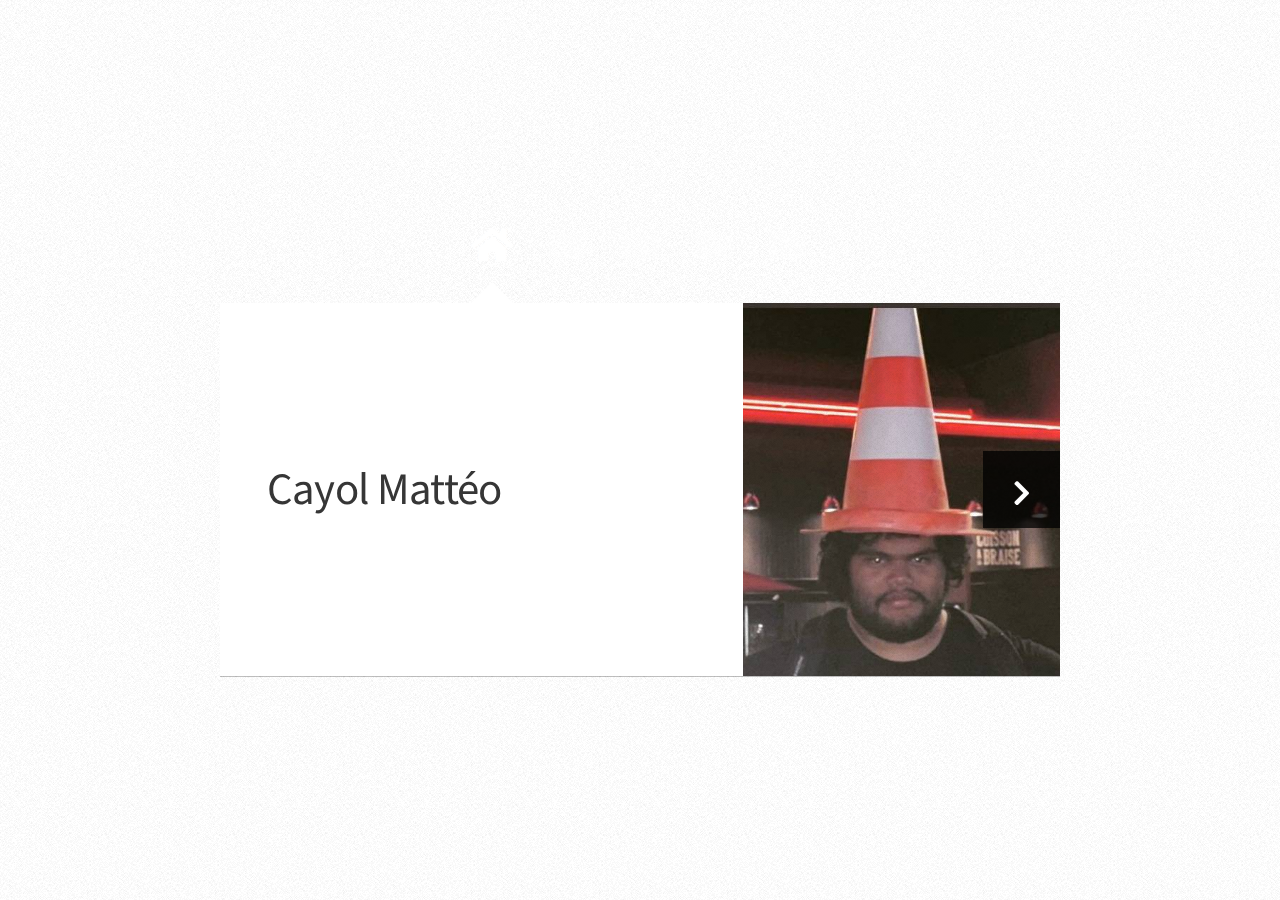
<file: index.html>
<!DOCTYPE HTML>
<!--
	Astral by HTML5 UP
	html5up.net | @ajlkn
	Free for personal and commercial use under the CCA 3.0 license (html5up.net/license)
-->
<html>
	<head>
		<title>Cailloux server</title>
		<meta charset="utf-8" />
		<meta name="viewport" content="width=device-width, initial-scale=1, user-scalable=no" />
		<link rel="stylesheet" href="assets/css/main.css" />
		<noscript><link rel="stylesheet" href="assets/css/noscript.css" /></noscript>
	</head>
	<body class="is-preload">

		<!-- Wrapper-->
			<div id="wrapper">

				<!-- Nav -->
					<nav id="nav">
						<a href="#home" class="icon solid fa-home"><span>Home</span></a>
						<a href="#STI2D" class="icon solid fa-folder"><span>STI2D</span></a>
						<a href="#BTS" class="icon solid fa-folder"><span>BTS</span></a>
						<a href="#prepa" class="icon solid fa-folder"><span>prepa</span></a>
						<a href="#autre" class="icon solid fa-folder"><span>Autre</span></a>
					</nav>

				<!-- Main -->
					<div id="main">

						<!-- Me -->
							<article id="home" class="panel intro">
								<header>
									<h1>Cayol Mattéo</h1>
								</header>
								<a href="#STI2D" class="jumplink pic">
									<span class="arrow icon solid fa-chevron-right"><span>See my work</span></span>
									<img src="images/me.jpg" alt="" />
								</a>
							</article>

						<!-- Work -->
							<article id="STI2D" class="panel">
								<header>
									<h2>STI2D</h2>
								</header>
								<h3>
									<a href="C:\Users\matte\OneDrive\Documents\GitHub\Scolaire\STI2D\1bp_mcc.py" target="_blank">1bp_mcc</a> <br>
									<a href="C:\Users\matte\OneDrive\Documents\GitHub\Scolaire\STI2D\alarme_pir.py" target="_blank">alarme_pir</a><br>
									<a href="C:\Users\matte\OneDrive\Documents\GitHub\Scolaire\STI2D\alarme_pir2.py"target="_blank">alarme_pir2</a><br>
									<a href="C:\Users\matte\OneDrive\Documents\GitHub\Scolaire\STI2D\BP.py" target="_blank">BP</a><br>
									<a href="C:\Users\matte\OneDrive\Documents\GitHub\Scolaire\STI2D\BP2.py" target="_blank">BP2</a><br>
									<a href="C:\Users\matte\OneDrive\Documents\GitHub\Scolaire\STI2D\cligno.py" target="_blank">cligno</a><br>
									<a href="C:\Users\matte\OneDrive\Documents\GitHub\Scolaire\STI2D\cligno_bp.py" target="_blank">cligno_bp</a><br>
									<a href="C:\Users\matte\OneDrive\Documents\GitHub\Scolaire\STI2D\cligno_bp_lock.py" target="_blank">cligno_bp_lock</a><br>
									<a href="C:\Users\matte\OneDrive\Documents\GitHub\Scolaire\STI2D\cligno_fonctions.py" target="_blank">cligno_fonctions</a><br>
									<a href="C:\Users\matte\OneDrive\Documents\GitHub\Scolaire\STI2D\cligno_fonctions_bis.py" target="_blank">cligno_fonctions_bis</a><br>
									<a href="C:\Users\matte\OneDrive\Documents\GitHub\Scolaire\STI2D\cligno_fonctions_bis2.py" target="_blank">cligno_fonctions_bis2</a><br>
									<a href="C:\Users\matte\OneDrive\Documents\GitHub\Scolaire\STI2D\cligno_fonctions2.py" target="_blank">cligno_fonctions2</a><br>
									<a href="C:\Users\matte\OneDrive\Documents\GitHub\Scolaire\STI2D\cligno_label.py" target="_blank">cligno_label</a><br>
									<a href="C:\Users\matte\OneDrive\Documents\GitHub\Scolaire\STI2D\cligno_label2.py" target="_blank">cligno_label2</a><br>
									<a href="C:\Users\matte\OneDrive\Documents\GitHub\Scolaire\STI2D\cligno_Led_BP2.py" target="_blank">cligno_Led_BP2/a><br>
									<a href="C:\Users\matte\OneDrive\Documents\GitHub\Scolaire\STI2D\cligno2.py" target="_blank">cligno2</a><br>
									<a href="C:\Users\matte\OneDrive\Documents\GitHub\Scolaire\STI2D\custom2.py" target="_blank">custom2</a><br>
									<a href="C:\Users\matte\OneDrive\Documents\GitHub\Scolaire\STI2D\README.md" target="_blank">README</a><br>
									<a href="C:\Users\matte\OneDrive\Documents\GitHub\Scolaire\STI2D\wifi.html" target="_blank">wifi</a><br>

								</h3>
								<section>
									<div class="row">
									</div>
								</section>
							</article>

							<!-- BTS -->
							<article id="BTS" class="panel">
								<header>
									<h1>BTS</h1><br>
									<h2>Physique</h2>
								</header>
								<h3>
									<a>Notices-instruments-Documentations-constructeurs</a><br>
									<a style="margin-left: 60px;" href="C:\Users\matte\OneDrive\Documents\GitHub\Scolaire\BTS\Physique\Notices-instruments-Documentations-constructeurs\Generateur-de-fonctions-DG1012-DG1022.pdf">Generateur-de-fonctions-DG1012-DG1022</a><br>
									<a style="margin-left: 60px;" href="C:\Users\matte\OneDrive\Documents\GitHub\Scolaire\BTS\Physique\Notices-instruments-Documentations-constructeurs\keysight-infiniivision-2000-X-Manual.pdf">keysight-infiniivision-2000-X-Manual</a><br><br>

									<a>TP-01-Rappels-de-base-en-electricite</a><br>
									<a style="margin-left: 60px;" href="C:\Users\matte\OneDrive\Documents\GitHub\Scolaire\BTS\Physique\TP-01-Rappels-de-base-en-electricite\BTS-SN-TP-01-Rappels-de-base-en-electricite.pdf"</a>BTS-SN-TP-01-Rappels-de-base-en-electricite<br>
									<a style="margin-left: 60px;" href="C:\Users\matte\OneDrive\Documents\GitHub\Scolaire\BTS\Physique\TP-01-Rappels-de-base-en-electricite\Fiche-Methode_Multimetre.pdf"</a>Fiche-Methode_Multimetre<br>
									<a style="margin-left: 60px;" href="C:\Users\matte\OneDrive\Documents\GitHub\Scolaire\BTS\Physique\TP-01-Rappels-de-base-en-electricite\multimetre.swf"</a>multimetre<br><br>


									<a>TP-02-Potentiometre</a><br>
										<a style="margin-left: 60px;" href=</a>Circuit_Potentiometre<br>
										<a style="margin-left: 60px;" href=</a>Fiche-Methode_Potentiometre<br>
										<a style="margin-left: 60px;" href=</a>Fiche-Methode_Resistance<br><br>

									<a></a>TP-03-Caracteristiques-U-fI-de-dipoles<br>
										<a style="margin-left: 60px;" href="C:\Users\matte\OneDrive\Documents\GitHub\Scolaire\BTS\Physique\TP-03-Caracteristiques-U-fI-de-dipoles\BTS-SN-TP-03-Caracteristiques-UfI-de-dipoles.odt"</a>BTS-SN-TP-03-Caracteristiques-UfI-de-dipoles<br>
										<a style="margin-left: 60px;" href="C:\Users\matte\OneDrive\Documents\GitHub\Scolaire\BTS\Physique\TP-03-Caracteristiques-U-fI-de-dipoles\Fiche_tableur_LibreOffice.pdf"</a>Fiche_tableur_LibreOffice<br><br>	

									<a></a>TP-04-GBF-Oscilloscope<br>
										<a style="margin-left: 60px;" href="C:\Users\matte\OneDrive\Documents\GitHub\Scolaire\BTS\Physique\TP-04-GBF-Oscilloscope\BTS-SN-TP-04-GBF-Oscilloscope.odt"</a>BTS-SN-TP-04-GBF-Oscilloscope<br><br>

									<a></a>TP-05-Signaux-sinusoidaux<br>
										<a style="margin-left: 60px;" href="C:\Users\matte\OneDrive\Documents\GitHub\Scolaire\BTS\Physique\TP-05-Signaux-sinusoidaux\BTS-SN-TP-05-Signaux-Sinusoidaux.odt"</a>BTS-SN-TP-05-Signaux-Sinusoidaux<br>
										<a style="margin-left: 60px;" href="C:\Users\matte\OneDrive\Documents\GitHub\Scolaire\BTS\Physique\TP-05-Signaux-sinusoidaux\Fresnel.swf"</a>Fresnel<br>
										<a style="margin-left: 60px;" href="C:\Users\matte\OneDrive\Documents\GitHub\Scolaire\BTS\Physique\TP-05-Signaux-sinusoidaux\Onde-Periodique-Sinusoidale.swf"</a>Onde-Periodique-Sinusoidale<br>
										<a style="margin-left: 60px;" href="C:\Users\matte\OneDrive\Documents\GitHub\Scolaire\BTS\Physique\TP-05-Signaux-sinusoidaux\Outil-de-construction-vectorielle.swf"</a>Outil-de-construction-vectorielle<br>
										<a style="margin-left: 60px;" href="C:\Users\matte\OneDrive\Documents\GitHub\Scolaire\BTS\Physique\TP-05-Signaux-sinusoidaux\Test-Dephasage.swf"</a>Test-Dephasage<br><br>			

									<a></a>TP-06-Analyse-frequentielle<br>
										<a style="margin-left: 60px;" href="C:\Users\matte\OneDrive\Documents\GitHub\Scolaire\BTS\Physique\TP-06-Analyse-frequentielle\au_clair_de_la_lune.wav"</a>au_clair_de_la_lune<br>
										<a style="margin-left: 60px;" href="C:\Users\matte\OneDrive\Documents\GitHub\Scolaire\BTS\Physique\TP-06-Analyse-frequentielle\BTS-SN-TP-06-Analyse-frequentielle.odt"</a>BTS-SN-TP-06-Analyse-frequentielle<br>
										<a style="margin-left: 60px;" href="C:\Users\matte\OneDrive\Documents\GitHub\Scolaire\BTS\Physique\TP-06-Analyse-frequentielle\Fourier-Toy-Lucasvb.swf"</a>Fourier-Toy-Lucasvb<br>
										<a style="margin-left: 60px;" href="C:\Users\matte\OneDrive\Documents\GitHub\Scolaire\BTS\Physique\TP-06-Analyse-frequentielle\Somme-Fourier-GT.swf"</a>Somme-Fourier-GT<br>
										<a style="margin-left: 60px;" href="C:\Users\matte\OneDrive\Documents\GitHub\Scolaire\BTS\Physique\TP-06-Analyse-frequentielle\Somme-Fourier-Lebatut.swf"</a>Somme-Fourier-Lebatut<br><br>				

									<a></a>TP-07-Charge-condensateur-a-courant-constant<br>
										<a style="margin-left: 60px;" href=</a><br>

									<a></a>TP-08-Etude-dune-bobine<br>
										<a style="margin-left: 60px;" href="C:\Users\matte\OneDrive\Documents\GitHub\Scolaire\BTS\Physique\TP-07-Charge-condensateur-a-courant-constant\BTS-SN-TP-07-Charge-a-courant-constant-d-un-condensateur.odt"</a>BTS-SN-TP-07-Charge-a-courant-constant-d-un-condensateur<br>
										<a style="margin-left: 60px;" href="C:\Users\matte\OneDrive\Documents\GitHub\Scolaire\BTS\Physique\TP-07-Charge-condensateur-a-courant-constant\Fiche_tableur_LibreOffice.pdf"</a>Fiche_tableur_LibreOffice<br>
										<a style="margin-left: 60px;" href="C:\Users\matte\OneDrive\Documents\GitHub\Scolaire\BTS\Physique\TP-07-Charge-condensateur-a-courant-constant\Multimetre.swf"</a>Multimetre<br><br>
													

									<a></a>TP-09-Reponse-indicielle-de-circuit-du-1er-ordre<br>
										<a style="margin-left: 60px;" href="C:\Users\matte\OneDrive\Documents\GitHub\Scolaire\BTS\Physique\TP-09-Reponse-indicielle-de-circuit-du-1er-ordre\BTS-SN-TP-09-Reponse-indicielle-de-systemes-lineaires-du-1er-ordre.odt"</a>BTS-SN-TP-09-Reponse-indicielle-de-systemes-lineaires-du-1er-ordre<br>
										<a style="margin-left: 60px;" href="C:\Users\matte\OneDrive\Documents\GitHub\Scolaire\BTS\Physique\TP-09-Reponse-indicielle-de-circuit-du-1er-ordre\DS18B20_donnees_temperature.ods"</a>DS18B20_donnees_temperature<br><br>
									
									<a></a>TP-10-Reponse-indicielle-dun-circuit-du-2nd-ordre<br>
										<a style="margin-left: 60px;" href="C:\Users\matte\OneDrive\Documents\GitHub\Scolaire\BTS\Physique\TP-10-Reponse-indicielle-dun-circuit-du-2nd-ordre\1er-depassement-vs-amortissement.png"</a>1er-depassement-vs-amortissement<br>
										<a style="margin-left: 60px;" href="C:\Users\matte\OneDrive\Documents\GitHub\Scolaire\BTS\Physique\TP-10-Reponse-indicielle-dun-circuit-du-2nd-ordre\1er-ordre.ods"</a>1er-ordre<br>
										<a style="margin-left: 60px;" href="C:\Users\matte\OneDrive\Documents\GitHub\Scolaire\BTS\Physique\TP-10-Reponse-indicielle-dun-circuit-du-2nd-ordre\2eme-ordre.ods"</a>2eme-ordre<br>
										<a style="margin-left: 60px;" href="C:\Users\matte\OneDrive\Documents\GitHub\Scolaire\BTS\Physique\TP-10-Reponse-indicielle-dun-circuit-du-2nd-ordre\BTS-SN-TP-10-Systemes-lineaire-du-2nd-ordre.odt"</a>BTS-SN-TP-10-Systemes-lineaire-du-2nd-ordre<br>
										<a style="margin-left: 60px;" href="C:\Users\matte\OneDrive\Documents\GitHub\Scolaire\BTS\Physique\TP-10-Reponse-indicielle-dun-circuit-du-2nd-ordre\identification.pdsprj"</a>identification<br>
										<a style="margin-left: 60px;" href="C:\Users\matte\OneDrive\Documents\GitHub\Scolaire\BTS\Physique\TP-10-Reponse-indicielle-dun-circuit-du-2nd-ordre\identification2.pdsprj"</a>identification2<br>
										<a style="margin-left: 60px;" href="C:\Users\matte\OneDrive\Documents\GitHub\Scolaire\BTS\Physique\TP-10-Reponse-indicielle-dun-circuit-du-2nd-ordre\temps-reponse-reduit-vs-amortissement.png"</a>temps-reponse-reduit-vs-amortissement<br>						

									<a></a>TP-11-Etude-dun-filtre-passif<br>
										<a style="margin-left: 60px;" href="C:\Users\matte\OneDrive\Documents\GitHub\Scolaire\BTS\Physique\TP-11-Etude-dun-filtre-passif\BTS-SN-TP-11-Etude-dun-filtre-passif.odt"</a>BTS-SN-TP-11-Etude-dun-filtre-passif<br><br>

									<a></a>TP-12-TD-Filtre-passif<br>
										<a style="margin-left: 60px;" href="C:\Users\matte\OneDrive\Documents\GitHub\Scolaire\BTS\Physique\TP-12-TD-Filtre-passif\Exercices-Filtrage-Lineaire.odt"</a>Exercices-Filtrage-Lineaire<br><br>

									<a></a>TP-13-Amplification-en-tension<br>
										<a style="margin-left: 60px;" href="C:\Users\matte\OneDrive\Documents\GitHub\Scolaire\BTS\Physique\TP-13-Amplification-en-tension\BTS-SN-TP-13-Amplification-en-tension.odt"</a>BTS-SN-TP-13-Amplification-en-tension<br><br>

									<a></a>TP-14-Filtre-actif<br>
										<a style="margin-left: 60px;" href="C:\Users\matte\OneDrive\Documents\GitHub\Scolaire\BTS\Physique\TP-14-Filtre-actif\BTS-SN-TP-14-Filtre-amplificateur.odt"</a>BTS-SN-TP-14-Filtre-amplificateur<br>
										<a style="margin-left: 60px;" href="C:\Users\matte\OneDrive\Documents\GitHub\Scolaire\BTS\Physique\TP-14-Filtre-actif\Filtre_actif.eln"</a>Filtre_actif<br><br><br>
									
									<header>
										<h2><a>Electronique</a></h2>
									</header>	
									
									<a>projet irrigation<br></a>
										<a style="margin-left: 60px;" href="C:\Users\matte\OneDrive\Documents\GitHub\Scolaire\BTS\projet irrigation\doc"</a>doc<br>			
										<a style="margin-left: 60px;" href="C:\Users\matte\OneDrive\Documents\GitHub\Scolaire\BTS\projet irrigation\affichage_version.ino"</a>affichage_version<br>
										<a style="margin-left: 60px;" href="C:\Users\matte\OneDrive\Documents\GitHub\Scolaire\BTS\projet irrigation\capteur.ino"</a>capteur<br>
										<a style="margin-left: 60px;" href="C:\Users\matte\OneDrive\Documents\GitHub\Scolaire\BTS\projet irrigation\etat_sol.ino"</a>etat_sol<br>
										<a style="margin-left: 60px;" href="C:\Users\matte\OneDrive\Documents\GitHub\Scolaire\BTS\projet irrigation\pins.h"</a>pins<br>
										<a style="margin-left: 60px;" href="C:\Users\matte\OneDrive\Documents\GitHub\Scolaire\BTS\projet irrigation\pompe.ino"</a>pompe<br>
										<a style="margin-left: 60px;" href="C:\Users\matte\OneDrive\Documents\GitHub\Scolaire\BTS\projet irrigation\programme_a_completer.ino"</a>programme_a_completer<br><br>			
											
									<a>projet serveur web<br></a>
									<a style="margin-left: 60px;" href="C:\Users\matte\OneDrive\Documents\GitHub\Scolaire\BTS\projet serveur web\Composant"</a>Composant<br>
									<a style="margin-left: 60px;" href="C:\Users\matte\OneDrive\Documents\GitHub\Scolaire\BTS\projet serveur web\Divers"</a>Divers<br>
									<a style="margin-left: 60px;" href="C:\Users\matte\OneDrive\Documents\GitHub\Scolaire\BTS\projet serveur web\Explications complémentaires Arduino Client-serveur"</a>Explications complémentaires Arduino Client-serveur<br>			
									<a style="margin-left: 60px;" href="C:\Users\matte\OneDrive\Documents\GitHub\Scolaire\BTS\projet serveur web\Partitionner un programme Arduino"</a>Partitionner un programme Arduino<br>
									<a style="margin-left: 60px;" href="C:\Users\matte\OneDrive\Documents\GitHub\Scolaire\BTS\projet serveur web\Programme complet"</a>Programme complet<br>
									<a style="margin-left: 60px;" href="C:\Users\matte\OneDrive\Documents\GitHub\Scolaire\BTS\projet serveur web\ressource"</a>ressource<br>
									<a style="margin-left: 60px;" href="C:\Users\matte\OneDrive\Documents\GitHub\Scolaire\BTS\projet serveur web\sketch_may2b"</a>sketch_may2b<br>	
									<a style="margin-left: 60px;" href="C:\Users\matte\OneDrive\Documents\GitHub\Scolaire\BTS\projet serveur web\Travail Eleve"</a>Travail Eleve<br>
									<a style="margin-left: 60px;" href="C:\Users\matte\OneDrive\Documents\GitHub\Scolaire\BTS\projet serveur web\CP210x_Windows_Drivers.zip"</a>CP210x_Windows_Drivers<br><br>		
										
									<a>Exercice</a><br>
									<a style="margin-left: 60px;" href="C:\Users\matte\OneDrive\Documents\GitHub\Scolaire\BTS\exo\Activité Alimentation V3"</a>Activité Alimentation V3<br>
									<a style="margin-left: 60px;" href="C:\Users\matte\OneDrive\Documents\GitHub\Scolaire\BTS\exo\image"</a>image<br>
									<a style="margin-left: 60px;" href="C:\Users\matte\OneDrive\Documents\GitHub\Scolaire\BTS\exo\pont en H inter"</a>pont en H inter<br>
									<a style="margin-left: 60px;" href="C:\Users\matte\OneDrive\Documents\GitHub\Scolaire\BTS\exo\scope"</a>scope<br>
									<a style="margin-left: 60px;" href="C:\Users\matte\OneDrive\Documents\GitHub\Scolaire\BTS\exo\TP_arduino"</a>TP_arduino<br><br>
									<a href="C:\Users\matte\OneDrive\Documents\GitHub\Scolaire\BTS\projet-BAC\index1.html"</a>Site CCF<br><br>
								</h3>
							</article>


							</article>
							<article id="prepa" class="panel ">
								
								<header>
									<h1><a>Cours avancé</a></h1><br>
									<h2><a>Math</a></h1>
								</header>
								<h3>
								<a href="C:\Users\matte\OneDrive\Documents\GitHub\Scolaire\Cours +\Chap.1 Compléments d’algèbre.pdf">Chap.1 Compléments d’algèbre</a><br>
								<a href="C:\Users\matte\OneDrive\Documents\GitHub\Scolaire\Cours +\Chap.2  Applications linéaires.pdf"> Chap.2  Applications linéaires</a><br>
								<a href="C:\Users\matte\OneDrive\Documents\GitHub\Scolaire\Cours +\Chap.3  Intégrales  rappels et généralisation.pdf"> Chap.3  Intégrales  rappels et généralisation</a><br>
								<a href="C:\Users\matte\OneDrive\Documents\GitHub\Scolaire\Cours +\Chap.4 Déterminants.pdf"> Chap.4 Déterminants</a><br>
								<a href="C:\Users\matte\OneDrive\Documents\GitHub\Scolaire\Cours +\Chap.5  Séries numériques.pdf"> Chap.5  Séries numériques</a><br>
								<a href="C:\Users\matte\OneDrive\Documents\GitHub\Scolaire\Cours +\Chap.6  Réduction des.pdf"> Chap.6  Réduction des</a><br>
								<a href="C:\Users\matte\OneDrive\Documents\GitHub\Scolaire\Cours +\Chap.7 ¨Probabilités sur un univers.pdf"> Chap.7 ¨Probabilités sur un univers</a><br>
								<a href="C:\Users\matte\OneDrive\Documents\GitHub\Scolaire\Cours +\Chap.8 Fonctions vectorielles et.pdf"> Chap.8 Fonctions vectorielles et</a><br>
								<a href="C:\Users\matte\OneDrive\Documents\GitHub\Scolaire\Cours +\Chap.9  Séries entières.pdf"> Chap.9  Séries entières</a><br>
								<a href="C:\Users\matte\OneDrive\Documents\GitHub\Scolaire\Cours +\Chap.10  Équations différentielles.pdf"> Chap.10  Équations différentielles</a><br>
								<a href="C:\Users\matte\OneDrive\Documents\GitHub\Scolaire\Cours +\Chap.11  Espaces préhilbertiens réels.pdf"> Chap.11  Espaces préhilbertiens réels</a><br>
								<a href="C:\Users\matte\OneDrive\Documents\GitHub\Scolaire\Cours +\Chap.12  Variables aléatoires réelles.pdf"> Chap.12  Variables aléatoires réelles</a><br>
								<a href="C:\Users\matte\OneDrive\Documents\GitHub\Scolaire\Cours +\Chap.13  Séries de Fourier.pdf"> Chap.13  Séries de Fourier</a><br>
								<a href="C:\Users\matte\OneDrive\Documents\GitHub\Scolaire\Cours +\Chap.14  Isométries d’un espace.pdf"> Chap.14  Isométries d’un espace</a><br>
								<a href="C:\Users\matte\OneDrive\Documents\GitHub\Scolaire\Cours +\Chap.15  Couples de variables aléatoires,.pdf"> Chap.15  Couples de variables aléatoires,</a><br>
								<a href="C:\Users\matte\OneDrive\Documents\GitHub\Scolaire\Cours +\Chap.16 Fonctions de plusieurs variables.pdf"> Chap.16 Fonctions de plusieurs variables</a><br><br><br>
								</h3>
								<header>
									<h2><a>Hors programme</a></h1>
								</header>
								<h3>
								<a href="C:\Users\matte\OneDrive\Documents\GitHub\Scolaire\informatique\Chap.1  Bases de données.pdf">Chap.1  Bases de données</a><br>
								<a href="C:\Users\matte\OneDrive\Documents\GitHub\Scolaire\informatique\Chap.2  Dictionnaires.pdf">Chap.2  Dictionnaires</a><br>
								<a href="C:\Users\matte\OneDrive\Documents\GitHub\Scolaire\informatique\Chap.3  Algorithmes d’apprentissage.pdf">Chap.3  Algorithmes d’apprentissage</a><br>
								<a href="C:\Users\matte\OneDrive\Documents\GitHub\Scolaire\informatique\Interpolation polynomiale de Lagrange.pdf">Interpolation polynomiale de Lagrange</a><br>
								<a href="C:\Users\matte\OneDrive\Documents\GitHub\Scolaire\informatique\Méthode de Gauss.pdf">Méthode de Gauss</a><br>
								<a href="C:\Users\matte\OneDrive\Documents\GitHub\Scolaire\informatique\Résolution numérique d’équations.pdf">Résolution numérique d’équations</a><br>
								</h3>		

							</h3>
							</article>

							</article>
							<article id="autre" class="panel intro">
								<header>
									<h1><a>Autre</a></h1><br>
									<h2><a href="C:\Users\matte\OneDrive\Documents\GitHub\Scolaire\Autre\ecole.pdf">Concours école d'ingé</a></h1><br>
									<h2><a href="C:\Users\matte\OneDrive\Documents\GitHub\Scolaire\Autre\formulaire-scientifique.pdf">formulaire-scientifique</a></h1><br>
									<h2><a href="C:\Users\matte\OneDrive\Documents\GitHub\Scolaire\Autre\Alphabet grec.pdf">Alphabet grec</a></h1><br>
								</header>

								

							</article>

							

					</div>

		<!-- Scripts -->
			<script src="assets/js/jquery.min.js"></script>
			<script src="assets/js/browser.min.js"></script>
			<script src="assets/js/breakpoints.min.js"></script>
			<script src="assets/js/util.js"></script>
			<script src="assets/js/main.js"></script>

	</body>
</html>
</file>
<file: assets/css/noscript.css>
/*
	Astral by HTML5 UP
	html5up.net | @ajlkn
	Free for personal and commercial use under the CCA 3.0 license (html5up.net/license)
*/

/* Wrapper */

	#wrapper {
		opacity: 1 !important;
	}

/* Nav */

	#nav a {
		opacity: 1.0;
	}

		#nav a:before, #nav a:after {
			display: none;
		}

		#nav a span {
			top: 0;
			opacity: 1.0;
		}

			#nav a span:after {
				display: none;
			}

/* Main */

	#main {
		background: none;
		box-shadow: none;
	}

		#main > .panel {
			background: #ffffff;
			margin-bottom: 2em;
		}

			#main > .panel:last-child {
				margin-bottom: 0;
			}
</file>
<file: assets/css/main.css>
@import url("https://fonts.googleapis.com/css?family=Source+Sans+Pro:300,400,300italic,400italic");
@import url("fontawesome-all.min.css");

/*
	Astral by HTML5 UP
	html5up.net | @ajlkn
	Free for personal and commercial use under the CCA 3.0 license (html5up.net/license)
*/

html, body, div, span, applet, object,
iframe, h1, h2, h3, h4, h5, h6, p, blockquote,
pre, a, abbr, acronym, address, big, cite,
code, del, dfn, em, img, ins, kbd, q, s, samp,
small, strike, strong, sub, sup, tt, var, b,
u, i, center, dl, dt, dd, ol, ul, li, fieldset,
form, label, legend, table, caption, tbody,
tfoot, thead, tr, th, td, article, aside,
canvas, details, embed, figure, figcaption,
footer, header, hgroup, menu, nav, output, ruby,
section, summary, time, mark, audio, video {
	margin: 0;
	padding: 0;
	border: 0;
	font-size: 100%;
	font: inherit;
	vertical-align: baseline;}

article, aside, details, figcaption, figure,
footer, header, hgroup, menu, nav, section {
	display: block;}

body {
	line-height: 1;
	

}

ol, ul {
	list-style: none;
}

blockquote, q {
	quotes: none;
}

	blockquote:before, blockquote:after, q:before, q:after {
		content: '';
		content: none;
	}

table {
	border-collapse: collapse;
	border-spacing: 0;
}

body {
	-webkit-text-size-adjust: none;
}

mark {
	background-color: transparent;
	color: inherit;
}

input::-moz-focus-inner {
	border: 0;
	padding: 0;
}

input, select, textarea {
	-moz-appearance: none;
	-webkit-appearance: none;
	-ms-appearance: none;
	appearance: none;
}

/* Row */

	.row {
		display: flex;
		flex-wrap: wrap;
		box-sizing: border-box;
		align-items: stretch;
	}

		.row > * {
			box-sizing: border-box;
		}

		.row.gtr-uniform > * > :last-child {
			margin-bottom: 0;
		}

		.row.aln-left {
			justify-content: flex-start;
		}

		.row.aln-center {
			justify-content: center;
		}

		.row.aln-right {
			justify-content: flex-end;
		}

		.row.aln-top {
			align-items: flex-start;
		}

		.row.aln-middle {
			align-items: center;
		}

		.row.aln-bottom {
			align-items: flex-end;
		}

		.row > .imp {
			order: -1;
		}

		.row > .col-1 {
			width: 8.33333%;
		}

		.row > .off-1 {
			margin-left: 8.33333%;
		}

		.row > .col-2 {
			width: 16.66667%;
		}

		.row > .off-2 {
			margin-left: 16.66667%;
		}

		.row > .col-3 {
			width: 25%;
		}

		.row > .off-3 {
			margin-left: 25%;
		}

		.row > .col-4 {
			width: 33.33333%;
		}

		.row > .off-4 {
			margin-left: 33.33333%;
		}

		.row > .col-5 {
			width: 41.66667%;
		}

		.row > .off-5 {
			margin-left: 41.66667%;
		}

		.row > .col-6 {
			width: 50%;
		}

		.row > .off-6 {
			margin-left: 50%;
		}

		.row > .col-7 {
			width: 58.33333%;
		}

		.row > .off-7 {
			margin-left: 58.33333%;
		}

		.row > .col-8 {
			width: 66.66667%;
		}

		.row > .off-8 {
			margin-left: 66.66667%;
		}

		.row > .col-9 {
			width: 75%;
		}

		.row > .off-9 {
			margin-left: 75%;
		}

		.row > .col-10 {
			width: 83.33333%;
		}

		.row > .off-10 {
			margin-left: 83.33333%;
		}

		.row > .col-11 {
			width: 91.66667%;
		}

		.row > .off-11 {
			margin-left: 91.66667%;
		}

		.row > .col-12 {
			width: 100%;
		}

		.row > .off-12 {
			margin-left: 100%;
		}

		.row.gtr-0 {
			margin-top: 0em;
			margin-left: 0em;
		}

			.row.gtr-0 > * {
				padding: 0em 0 0 0em;
			}

			.row.gtr-0.gtr-uniform {
				margin-top: 0em;
			}

				.row.gtr-0.gtr-uniform > * {
					padding-top: 0em;
				}

		.row.gtr-25 {
			margin-top: -0.3125em;
			margin-left: -0.3125em;
		}

			.row.gtr-25 > * {
				padding: 0.3125em 0 0 0.3125em;
			}

			.row.gtr-25.gtr-uniform {
				margin-top: -0.3125em;
			}

				.row.gtr-25.gtr-uniform > * {
					padding-top: 0.3125em;
				}

		.row.gtr-50 {
			margin-top: -0.625em;
			margin-left: -0.625em;
		}

			.row.gtr-50 > * {
				padding: 0.625em 0 0 0.625em;
			}

			.row.gtr-50.gtr-uniform {
				margin-top: -0.625em;
			}

				.row.gtr-50.gtr-uniform > * {
					padding-top: 0.625em;
				}

		.row {
			margin-top: -1.25em;
			margin-left: -1.25em;
		}

			.row > * {
				padding: 1.25em 0 0 1.25em;
			}

			.row.gtr-uniform {
				margin-top: -1.25em;
			}

				.row.gtr-uniform > * {
					padding-top: 1.25em;
				}

		.row.gtr-150 {
			margin-top: -1.875em;
			margin-left: -1.875em;
		}

			.row.gtr-150 > * {
				padding: 1.875em 0 0 1.875em;
			}

			.row.gtr-150.gtr-uniform {
				margin-top: -1.875em;
			}

				.row.gtr-150.gtr-uniform > * {
					padding-top: 1.875em;
				}

		.row.gtr-200 {
			margin-top: -2.5em;
			margin-left: -2.5em;
		}

			.row.gtr-200 > * {
				padding: 2.5em 0 0 2.5em;
			}

			.row.gtr-200.gtr-uniform {
				margin-top: -2.5em;
			}

				.row.gtr-200.gtr-uniform > * {
					padding-top: 2.5em;
				}

		@media screen and (max-width: 1680px) {

			.row {
				display: flex;
				flex-wrap: wrap;
				box-sizing: border-box;
				align-items: stretch;
			}

				.row > * {
					box-sizing: border-box;
				}

				.row.gtr-uniform > * > :last-child {
					margin-bottom: 0;
				}

				.row.aln-left {
					justify-content: flex-start;
				}

				.row.aln-center {
					justify-content: center;
				}

				.row.aln-right {
					justify-content: flex-end;
				}

				.row.aln-top {
					align-items: flex-start;
				}

				.row.aln-middle {
					align-items: center;
				}

				.row.aln-bottom {
					align-items: flex-end;
				}

				.row > .imp-xlarge {
					order: -1;
				}

				.row > .col-1-xlarge {
					width: 8.33333%;
				}

				.row > .off-1-xlarge {
					margin-left: 8.33333%;
				}

				.row > .col-2-xlarge {
					width: 16.66667%;
				}

				.row > .off-2-xlarge {
					margin-left: 16.66667%;
				}

				.row > .col-3-xlarge {
					width: 25%;
				}

				.row > .off-3-xlarge {
					margin-left: 25%;
				}

				.row > .col-4-xlarge {
					width: 33.33333%;
				}

				.row > .off-4-xlarge {
					margin-left: 33.33333%;
				}

				.row > .col-5-xlarge {
					width: 41.66667%;
				}

				.row > .off-5-xlarge {
					margin-left: 41.66667%;
				}

				.row > .col-6-xlarge {
					width: 50%;
				}

				.row > .off-6-xlarge {
					margin-left: 50%;
				}

				.row > .col-7-xlarge {
					width: 58.33333%;
				}

				.row > .off-7-xlarge {
					margin-left: 58.33333%;
				}

				.row > .col-8-xlarge {
					width: 66.66667%;
				}

				.row > .off-8-xlarge {
					margin-left: 66.66667%;
				}

				.row > .col-9-xlarge {
					width: 75%;
				}

				.row > .off-9-xlarge {
					margin-left: 75%;
				}

				.row > .col-10-xlarge {
					width: 83.33333%;
				}

				.row > .off-10-xlarge {
					margin-left: 83.33333%;
				}

				.row > .col-11-xlarge {
					width: 91.66667%;
				}

				.row > .off-11-xlarge {
					margin-left: 91.66667%;
				}

				.row > .col-12-xlarge {
					width: 100%;
				}

				.row > .off-12-xlarge {
					margin-left: 100%;
				}

				.row.gtr-0 {
					margin-top: 0em;
					margin-left: 0em;
				}

					.row.gtr-0 > * {
						padding: 0em 0 0 0em;
					}

					.row.gtr-0.gtr-uniform {
						margin-top: 0em;
					}

						.row.gtr-0.gtr-uniform > * {
							padding-top: 0em;
						}

				.row.gtr-25 {
					margin-top: -0.3125em;
					margin-left: -0.3125em;
				}

					.row.gtr-25 > * {
						padding: 0.3125em 0 0 0.3125em;
					}

					.row.gtr-25.gtr-uniform {
						margin-top: -0.3125em;
					}

						.row.gtr-25.gtr-uniform > * {
							padding-top: 0.3125em;
						}

				.row.gtr-50 {
					margin-top: -0.625em;
					margin-left: -0.625em;
				}

					.row.gtr-50 > * {
						padding: 0.625em 0 0 0.625em;
					}

					.row.gtr-50.gtr-uniform {
						margin-top: -0.625em;
					}

						.row.gtr-50.gtr-uniform > * {
							padding-top: 0.625em;
						}

				.row {
					margin-top: -1.25em;
					margin-left: -1.25em;
				}

					.row > * {
						padding: 1.25em 0 0 1.25em;
					}

					.row.gtr-uniform {
						margin-top: -1.25em;
					}

						.row.gtr-uniform > * {
							padding-top: 1.25em;
						}

				.row.gtr-150 {
					margin-top: -1.875em;
					margin-left: -1.875em;
				}

					.row.gtr-150 > * {
						padding: 1.875em 0 0 1.875em;
					}

					.row.gtr-150.gtr-uniform {
						margin-top: -1.875em;
					}

						.row.gtr-150.gtr-uniform > * {
							padding-top: 1.875em;
						}

				.row.gtr-200 {
					margin-top: -2.5em;
					margin-left: -2.5em;
				}

					.row.gtr-200 > * {
						padding: 2.5em 0 0 2.5em;
					}

					.row.gtr-200.gtr-uniform {
						margin-top: -2.5em;
					}

						.row.gtr-200.gtr-uniform > * {
							padding-top: 2.5em;
						}

		}

		@media screen and (max-width: 1280px) {

			.row {
				display: flex;
				flex-wrap: wrap;
				box-sizing: border-box;
				align-items: stretch;
			}

				.row > * {
					box-sizing: border-box;
				}

				.row.gtr-uniform > * > :last-child {
					margin-bottom: 0;
				}

				.row.aln-left {
					justify-content: flex-start;
				}

				.row.aln-center {
					justify-content: center;
				}

				.row.aln-right {
					justify-content: flex-end;
				}

				.row.aln-top {
					align-items: flex-start;
				}

				.row.aln-middle {
					align-items: center;
				}

				.row.aln-bottom {
					align-items: flex-end;
				}

				.row > .imp-large {
					order: -1;
				}

				.row > .col-1-large {
					width: 8.33333%;
				}

				.row > .off-1-large {
					margin-left: 8.33333%;
				}

				.row > .col-2-large {
					width: 16.66667%;
				}

				.row > .off-2-large {
					margin-left: 16.66667%;
				}

				.row > .col-3-large {
					width: 25%;
				}

				.row > .off-3-large {
					margin-left: 25%;
				}

				.row > .col-4-large {
					width: 33.33333%;
				}

				.row > .off-4-large {
					margin-left: 33.33333%;
				}

				.row > .col-5-large {
					width: 41.66667%;
				}

				.row > .off-5-large {
					margin-left: 41.66667%;
				}

				.row > .col-6-large {
					width: 50%;
				}

				.row > .off-6-large {
					margin-left: 50%;
				}

				.row > .col-7-large {
					width: 58.33333%;
				}

				.row > .off-7-large {
					margin-left: 58.33333%;
				}

				.row > .col-8-large {
					width: 66.66667%;
				}

				.row > .off-8-large {
					margin-left: 66.66667%;
				}

				.row > .col-9-large {
					width: 75%;
				}

				.row > .off-9-large {
					margin-left: 75%;
				}

				.row > .col-10-large {
					width: 83.33333%;
				}

				.row > .off-10-large {
					margin-left: 83.33333%;
				}

				.row > .col-11-large {
					width: 91.66667%;
				}

				.row > .off-11-large {
					margin-left: 91.66667%;
				}

				.row > .col-12-large {
					width: 100%;
				}

				.row > .off-12-large {
					margin-left: 100%;
				}

				.row.gtr-0 {
					margin-top: 0em;
					margin-left: 0em;
				}

					.row.gtr-0 > * {
						padding: 0em 0 0 0em;
					}

					.row.gtr-0.gtr-uniform {
						margin-top: 0em;
					}

						.row.gtr-0.gtr-uniform > * {
							padding-top: 0em;
						}

				.row.gtr-25 {
					margin-top: -0.3125em;
					margin-left: -0.3125em;
				}

					.row.gtr-25 > * {
						padding: 0.3125em 0 0 0.3125em;
					}

					.row.gtr-25.gtr-uniform {
						margin-top: -0.3125em;
					}

						.row.gtr-25.gtr-uniform > * {
							padding-top: 0.3125em;
						}

				.row.gtr-50 {
					margin-top: -0.625em;
					margin-left: -0.625em;
				}

					.row.gtr-50 > * {
						padding: 0.625em 0 0 0.625em;
					}

					.row.gtr-50.gtr-uniform {
						margin-top: -0.625em;
					}

						.row.gtr-50.gtr-uniform > * {
							padding-top: 0.625em;
						}

				.row {
					margin-top: -1.25em;
					margin-left: -1.25em;
				}

					.row > * {
						padding: 1.25em 0 0 1.25em;
					}

					.row.gtr-uniform {
						margin-top: -1.25em;
					}

						.row.gtr-uniform > * {
							padding-top: 1.25em;
						}

				.row.gtr-150 {
					margin-top: -1.875em;
					margin-left: -1.875em;
				}

					.row.gtr-150 > * {
						padding: 1.875em 0 0 1.875em;
					}

					.row.gtr-150.gtr-uniform {
						margin-top: -1.875em;
					}

						.row.gtr-150.gtr-uniform > * {
							padding-top: 1.875em;
						}

				.row.gtr-200 {
					margin-top: -2.5em;
					margin-left: -2.5em;
				}

					.row.gtr-200 > * {
						padding: 2.5em 0 0 2.5em;
					}

					.row.gtr-200.gtr-uniform {
						margin-top: -2.5em;
					}

						.row.gtr-200.gtr-uniform > * {
							padding-top: 2.5em;
						}

		}

		@media screen and (max-width: 980px) {

			.row {
				display: flex;
				flex-wrap: wrap;
				box-sizing: border-box;
				align-items: stretch;
			}

				.row > * {
					box-sizing: border-box;
				}

				.row.gtr-uniform > * > :last-child {
					margin-bottom: 0;
				}

				.row.aln-left {
					justify-content: flex-start;
				}

				.row.aln-center {
					justify-content: center;
				}

				.row.aln-right {
					justify-content: flex-end;
				}

				.row.aln-top {
					align-items: flex-start;
				}

				.row.aln-middle {
					align-items: center;
				}

				.row.aln-bottom {
					align-items: flex-end;
				}

				.row > .imp-medium {
					order: -1;
				}

				.row > .col-1-medium {
					width: 8.33333%;
				}

				.row > .off-1-medium {
					margin-left: 8.33333%;
				}

				.row > .col-2-medium {
					width: 16.66667%;
				}

				.row > .off-2-medium {
					margin-left: 16.66667%;
				}

				.row > .col-3-medium {
					width: 25%;
				}

				.row > .off-3-medium {
					margin-left: 25%;
				}

				.row > .col-4-medium {
					width: 33.33333%;
				}

				.row > .off-4-medium {
					margin-left: 33.33333%;
				}

				.row > .col-5-medium {
					width: 41.66667%;
				}

				.row > .off-5-medium {
					margin-left: 41.66667%;
				}

				.row > .col-6-medium {
					width: 50%;
				}

				.row > .off-6-medium {
					margin-left: 50%;
				}

				.row > .col-7-medium {
					width: 58.33333%;
				}

				.row > .off-7-medium {
					margin-left: 58.33333%;
				}

				.row > .col-8-medium {
					width: 66.66667%;
				}

				.row > .off-8-medium {
					margin-left: 66.66667%;
				}

				.row > .col-9-medium {
					width: 75%;
				}

				.row > .off-9-medium {
					margin-left: 75%;
				}

				.row > .col-10-medium {
					width: 83.33333%;
				}

				.row > .off-10-medium {
					margin-left: 83.33333%;
				}

				.row > .col-11-medium {
					width: 91.66667%;
				}

				.row > .off-11-medium {
					margin-left: 91.66667%;
				}

				.row > .col-12-medium {
					width: 100%;
				}

				.row > .off-12-medium {
					margin-left: 100%;
				}

				.row.gtr-0 {
					margin-top: 0em;
					margin-left: 0em;
				}

					.row.gtr-0 > * {
						padding: 0em 0 0 0em;
					}

					.row.gtr-0.gtr-uniform {
						margin-top: 0em;
					}

						.row.gtr-0.gtr-uniform > * {
							padding-top: 0em;
						}

				.row.gtr-25 {
					margin-top: -0.3125em;
					margin-left: -0.3125em;
				}

					.row.gtr-25 > * {
						padding: 0.3125em 0 0 0.3125em;
					}

					.row.gtr-25.gtr-uniform {
						margin-top: -0.3125em;
					}

						.row.gtr-25.gtr-uniform > * {
							padding-top: 0.3125em;
						}

				.row.gtr-50 {
					margin-top: -0.625em;
					margin-left: -0.625em;
				}

					.row.gtr-50 > * {
						padding: 0.625em 0 0 0.625em;
					}

					.row.gtr-50.gtr-uniform {
						margin-top: -0.625em;
					}

						.row.gtr-50.gtr-uniform > * {
							padding-top: 0.625em;
						}

				.row {
					margin-top: -1.25em;
					margin-left: -1.25em;
				}

					.row > * {
						padding: 1.25em 0 0 1.25em;
					}

					.row.gtr-uniform {
						margin-top: -1.25em;
					}

						.row.gtr-uniform > * {
							padding-top: 1.25em;
						}

				.row.gtr-150 {
					margin-top: -1.875em;
					margin-left: -1.875em;
				}

					.row.gtr-150 > * {
						padding: 1.875em 0 0 1.875em;
					}

					.row.gtr-150.gtr-uniform {
						margin-top: -1.875em;
					}

						.row.gtr-150.gtr-uniform > * {
							padding-top: 1.875em;
						}

				.row.gtr-200 {
					margin-top: -2.5em;
					margin-left: -2.5em;
				}

					.row.gtr-200 > * {
						padding: 2.5em 0 0 2.5em;
					}

					.row.gtr-200.gtr-uniform {
						margin-top: -2.5em;
					}

						.row.gtr-200.gtr-uniform > * {
							padding-top: 2.5em;
						}

		}

		@media screen and (max-width: 736px) {

			.row {
				display: flex;
				flex-wrap: wrap;
				box-sizing: border-box;
				align-items: stretch;
			}

				.row > * {
					box-sizing: border-box;
				}

				.row.gtr-uniform > * > :last-child {
					margin-bottom: 0;
				}

				.row.aln-left {
					justify-content: flex-start;
				}

				.row.aln-center {
					justify-content: center;
				}

				.row.aln-right {
					justify-content: flex-end;
				}

				.row.aln-top {
					align-items: flex-start;
				}

				.row.aln-middle {
					align-items: center;
				}

				.row.aln-bottom {
					align-items: flex-end;
				}

				.row > .imp-small {
					order: -1;
				}

				.row > .col-1-small {
					width: 8.33333%;
				}

				.row > .off-1-small {
					margin-left: 8.33333%;
				}

				.row > .col-2-small {
					width: 16.66667%;
				}

				.row > .off-2-small {
					margin-left: 16.66667%;
				}

				.row > .col-3-small {
					width: 25%;
				}

				.row > .off-3-small {
					margin-left: 25%;
				}

				.row > .col-4-small {
					width: 33.33333%;
				}

				.row > .off-4-small {
					margin-left: 33.33333%;
				}

				.row > .col-5-small {
					width: 41.66667%;
				}

				.row > .off-5-small {
					margin-left: 41.66667%;
				}

				.row > .col-6-small {
					width: 50%;
				}

				.row > .off-6-small {
					margin-left: 50%;
				}

				.row > .col-7-small {
					width: 58.33333%;
				}

				.row > .off-7-small {
					margin-left: 58.33333%;
				}

				.row > .col-8-small {
					width: 66.66667%;
				}

				.row > .off-8-small {
					margin-left: 66.66667%;
				}

				.row > .col-9-small {
					width: 75%;
				}

				.row > .off-9-small {
					margin-left: 75%;
				}

				.row > .col-10-small {
					width: 83.33333%;
				}

				.row > .off-10-small {
					margin-left: 83.33333%;
				}

				.row > .col-11-small {
					width: 91.66667%;
				}

				.row > .off-11-small {
					margin-left: 91.66667%;
				}

				.row > .col-12-small {
					width: 100%;
				}

				.row > .off-12-small {
					margin-left: 100%;
				}

				.row.gtr-0 {
					margin-top: 0em;
					margin-left: 0em;
				}

					.row.gtr-0 > * {
						padding: 0em 0 0 0em;
					}

					.row.gtr-0.gtr-uniform {
						margin-top: 0em;
					}

						.row.gtr-0.gtr-uniform > * {
							padding-top: 0em;
						}

				.row.gtr-25 {
					margin-top: -0.3125em;
					margin-left: -0.3125em;
				}

					.row.gtr-25 > * {
						padding: 0.3125em 0 0 0.3125em;
					}

					.row.gtr-25.gtr-uniform {
						margin-top: -0.3125em;
					}

						.row.gtr-25.gtr-uniform > * {
							padding-top: 0.3125em;
						}

				.row.gtr-50 {
					margin-top: -0.625em;
					margin-left: -0.625em;
				}

					.row.gtr-50 > * {
						padding: 0.625em 0 0 0.625em;
					}

					.row.gtr-50.gtr-uniform {
						margin-top: -0.625em;
					}

						.row.gtr-50.gtr-uniform > * {
							padding-top: 0.625em;
						}

				.row {
					margin-top: -1.25em;
					margin-left: -1.25em;
				}

					.row > * {
						padding: 1.25em 0 0 1.25em;
					}

					.row.gtr-uniform {
						margin-top: -1.25em;
					}

						.row.gtr-uniform > * {
							padding-top: 1.25em;
						}

				.row.gtr-150 {
					margin-top: -1.875em;
					margin-left: -1.875em;
				}

					.row.gtr-150 > * {
						padding: 1.875em 0 0 1.875em;
					}

					.row.gtr-150.gtr-uniform {
						margin-top: -1.875em;
					}

						.row.gtr-150.gtr-uniform > * {
							padding-top: 1.875em;
						}

				.row.gtr-200 {
					margin-top: -2.5em;
					margin-left: -2.5em;
				}

					.row.gtr-200 > * {
						padding: 2.5em 0 0 2.5em;
					}

					.row.gtr-200.gtr-uniform {
						margin-top: -2.5em;
					}

						.row.gtr-200.gtr-uniform > * {
							padding-top: 2.5em;
						}

		}

/* Basic */

	html {
		box-sizing: border-box;
	}

	*, *:before, *:after {
		box-sizing: inherit;
	}

	body {
		background-image: url("images/overlay.png"), url("C:/Users/matte/OneDrive/Documents/GitHub/Scolaire/images/bg.jpg");
		background-repeat: repeat, no-repeat;
		background-size: auto, 100% 100%;
		background-attachment: fixed;
		overflow-y: scroll;
	}

		body.is-preload *, body.is-preload *:before, body.is-preload *:after {
			-moz-animation: none !important;
			-webkit-animation: none !important;
			-ms-animation: none !important;
			animation: none !important;
			-moz-transition: none !important;
			-webkit-transition: none !important;
			-ms-transition: none !important;
			transition: none !important;
		}

	body, input, textarea, select {
		font-family: 'Source Sans Pro', sans-serif;
		font-weight: 300;
		color: #777777;
		font-size: 20pt;
		line-height: 1.75em;
	}

		@media screen and (max-width: 1680px) {

			body, input, textarea, select {
				font-size: 15pt;
			}

		}

		@media screen and (max-width: 1280px) {

			body, input, textarea, select {
				font-size: 14pt;
			}

		}

		@media screen and (max-width: 736px) {

			body, input, textarea, select {
				font-size: 12pt;
			}

		}

		@media screen and (max-width: 360px) {

			body, input, textarea, select {
				font-size: 11pt;
			}

		}

	strong, b, h1, h2, h3, h4, h5, h6 {
		font-weight: 400;
		color: #363636;
	}

	h1 {
		font-size: 2.4em;
		letter-spacing: -0.015em;
	}

	h2 {
		font-size: 1.8em;
		letter-spacing: -0.015em;
	}

	h3, h4, h5, h6 {
		font-size: 1.25em;
		letter-spacing: -0.015em;
	}

	@media screen and (max-width: 736px) {

		h1 {
			font-size: 1.75em;
		}

		h2 {
			font-size: 1.375em;
		}

		h3, h4, h5, h6 {
			font-size: 1em;
		}

	}

	blockquote {
		border-left: solid 0.5em #ddd;
		padding: 1em 0 1em 2em;
		font-style: italic;
	}

	em, i {
		font-style: italic;
	}

	hr {
		border: 0;
		border-top: solid 1px #ddd;
		padding: 1.5em 0 0 0;
		margin: 1.75em 0 0 0;
	}

	sub {
		position: relative;
		top: 0.5em;
		font-size: 0.8em;
	}

	sup {
		position: relative;
		top: -0.5em;
		font-size: 0.8em;
	}

	br.clear {
		clear: both;
	}

	p, ul, ol, dl, table, blockquote, form {
		margin-bottom: 2em;
	}

/* Table */

	table {
		width: 100%;
	}

		table.default tbody tr {
			border-bottom: solid 1px #f4f4f4;
		}

		table.default td {
			padding: 0.5em 1em 0.5em 1em;
		}

		table.default th {
			text-align: left;
			font-weight: 400;
			padding: 0.5em 1em 0.5em 1em;
		}

		table.default thead {
			border-bottom: solid 2px #f4f4f4;
		}

/* Form */

	form label {
		display: block;
		font-weight: 400;
		color: #363636;
		margin: 0 0 1em 0;
	}

	form input[type="text"],
	form input[type="email"],
	form input[type="password"],
	form select,
	form textarea {
		-webkit-appearance: none;
		border: 0;
		background: #f4f4f4;
		padding: 0.75em;
		width: 100%;
		-moz-transition: background-color .25s ease-in-out;
		-webkit-transition: background-color .25s ease-in-out;
		-ms-transition: background-color .25s ease-in-out;
		transition: background-color .25s ease-in-out;
	}

		form input[type="text"]:focus,
		form input[type="email"]:focus,
		form input[type="password"]:focus,
		form select:focus,
		form textarea:focus {
			background: #f8f8f8;
		}

	form input[type="text"],
	form input[type="email"],
	form input[type="password"],
	form select {
		line-height: 1.35em;
	}

	form ::-webkit-input-placeholder {
		color: #999;
	}

	form :-moz-placeholder {
		color: #999;
	}

	form ::-moz-placeholder {
		color: #999;
	}

	form :-ms-input-placeholder {
		color: #999;
	}

/* Section/Article */

	section, article {
		margin-bottom: 3em;
	}

		section > :last-child, section:last-child, article > :last-child, article:last-child {
			margin-bottom: 0;
		}

	header {
		margin: 0 0 1.5em 0;
	}

		header > p {
			margin: 0.5em 0 0 0;
			color: #aaa;
		}

		@media screen and (max-width: 736px) {

			header {
				margin: 0 0 1em 0;
			}

		}

/* Image */

	.image {
		display: inline-block;
	}

		.image img {
			display: block;
			width: 100%;
		}

		.image.fit {
			display: block;
			width: 100%;
		}

		.image.featured {
			display: block;
			width: 100%;
			margin: 0 0 2em 0;
		}

		.image.left {
			float: left;
			margin: 0 2em 2em 0;
		}

		.image.centered {
			display: block;
			margin: 0 0 2em 0;
		}

			.image.centered img {
				margin: 0 auto;
				width: auto;
			}

/* Button */

	input[type="button"],
	input[type="submit"],
	input[type="reset"],
	button,
	.button {
		-moz-transition: background-color .25s ease-in-out;
		-webkit-transition: background-color .25s ease-in-out;
		-ms-transition: background-color .25s ease-in-out;
		transition: background-color .25s ease-in-out;
		-webkit-appearance: none;
		display: inline-block;
		background-color: #222222;
		color: #ffffff;
		border: 0;
		cursor: pointer;
		outline: 0;
		padding: 0.7em 1.5em 0.7em 1.5em;
	}

		input[type="button"]:hover,
		input[type="submit"]:hover,
		input[type="reset"]:hover,
		button:hover,
		.button:hover {
			background-color: #333333;
		}

		input[type="button"]:active,
		input[type="submit"]:active,
		input[type="reset"]:active,
		button:active,
		.button:active {
			background-color: #444444;
		}

		input[type="button"].alt,
		input[type="submit"].alt,
		input[type="reset"].alt,
		button.alt,
		.button.alt {
			background-color: #777777;
		}

			input[type="button"].alt:hover,
			input[type="submit"].alt:hover,
			input[type="reset"].alt:hover,
			button.alt:hover,
			.button.alt:hover {
				background-color: #888888;
			}

			input[type="button"].alt:active,
			input[type="submit"].alt:active,
			input[type="reset"].alt:active,
			button.alt:active,
			.button.alt:active {
				background-color: #999999;
			}

		input[type="button"].small,
		input[type="submit"].small,
		input[type="reset"].small,
		button.small,
		.button.small {
			font-size: 0.75em;
		}

		input[type="button"].large,
		input[type="submit"].large,
		input[type="reset"].large,
		button.large,
		.button.large {
			font-size: 1.25em;
			padding: 0.5em 1.25em 0.5em 1.25em;
		}

		input[type="button"].xlarge,
		input[type="submit"].xlarge,
		input[type="reset"].xlarge,
		button.xlarge,
		.button.xlarge {
			font-size: 1.5em;
			padding: 0.5em 1.25em 0.5em 1.25em;
		}

		@media screen and (max-width: 736px) {

			input[type="button"],
			input[type="submit"],
			input[type="reset"],
			button,
			.button {
				width: 100%;
			}

		}

/* List */

	ul {
		list-style: disc;
		padding-left: 1em;
	}

		ul li {
			padding-left: 0.5em;
		}

	ol {
		list-style: decimal;
		padding-left: 1.25em;
	}

		ol li {
			padding-left: 0.25em;
		}

/* Actions */

	ul.actions {
		list-style: none;
		padding-left: 0;
	}

		ul.actions li {
			display: inline-block;
			padding-left: 0;
			margin: 0 0 0 0.5em;
		}

			ul.actions li:first-child {
				margin-left: 0;
			}

		@media screen and (max-width: 736px) {

			ul.actions li {
				display: block;
				margin: 0.75em 0 0 0;
			}

				ul.actions li:first-child {
					margin-top: 0;
				}

		}

/* Icons */

	.icon {
		text-decoration: none;
		position: relative;
		text-decoration: none;
	}

		.icon:before {
			-moz-osx-font-smoothing: grayscale;
			-webkit-font-smoothing: antialiased;
			display: inline-block;
			font-style: normal;
			font-variant: normal;
			text-rendering: auto;
			line-height: 1;
			text-transform: none !important;
			font-family: 'Font Awesome 5 Free';
			font-weight: 400;
		}

		.icon.solid:before {
			font-weight: 900;
		}

		.icon.brands:before {
			font-family: 'Font Awesome 5 Brands';
		}

		.icon:before {
			line-height: inherit;
		}

		.icon > .label {
			display: none;
		}

/* Nav */

	#nav {
		text-align: center;
		height: 4.25em;
		cursor: default;
	}

		#nav a {
			position: relative;
			display: inline-block;
			color: #ffffff;
			width: 1em;
			height: 1em;
			line-height: 0.9em;
			font-size: 2.5em;
			margin: 0 0.25em 0 0.25em;
			opacity: 0.35;
			outline: 0;
			-moz-transition: opacity .25s ease-in-out;
			-webkit-transition: opacity .25s ease-in-out;
			-ms-transition: opacity .25s ease-in-out;
			transition: opacity .25s ease-in-out;
		}

			#nav a.icon:before {
				padding-right: 0;
			}

			#nav a:before {
				font-size: 0.8em;
			}

			#nav a:after {
				content: '';
				display: block;
				position: absolute;
				left: 50%;
				bottom: -0.75em;
				margin-left: -0.5em;
				border-bottom: solid 0em #ffffff;
				border-left: solid 0.5em transparent;
				border-right: solid 0.5em transparent;
				-moz-transition: border-bottom-width .25s ease-in-out;
				-webkit-transition: border-bottom-width .25s ease-in-out;
				-ms-transition: border-bottom-width .25s ease-in-out;
				transition: border-bottom-width .25s ease-in-out;
			}

			#nav a span {
				display: block;
				position: absolute;
				background: #222222;
				color: #ffffff;
				top: -2.75em;
				font-size: 0.3em;
				height: 2.25em;
				line-height: 2.25em;
				left: 50%;
				opacity: 0;
				-moz-transition: opacity .25s ease-in-out;
				-webkit-transition: opacity .25s ease-in-out;
				-ms-transition: opacity .25s ease-in-out;
				transition: opacity .25s ease-in-out;
				width: 5.5em;
				margin-left: -2.75em;
			}

				#nav a span:after {
					content: '';
					display: block;
					position: absolute;
					bottom: -0.4em;
					left: 50%;
					margin-left: -0.6em;
					border-top: solid 0.6em #222222;
					border-left: solid 0.6em transparent;
					border-right: solid 0.6em transparent;
				}

			#nav a:hover {
				opacity: 1.0;
			}

				#nav a:hover span {
					opacity: 1.0;
				}

			#nav a.active {
				opacity: 1.0;
			}

				#nav a.active:after {
					border-bottom-width: 0.5em;
				}

		@media screen and (max-width: 980px) {

			#nav a span {
				display: none;
			}

		}

/* Wrapper */

	#wrapper {
		width: 45em;
		margin: 0 auto;
		min-height: 100vh;
		max-width: 100%;
		padding: 4em 0;
		display: -moz-flex;
		display: -webkit-flex;
		display: -ms-flex;
		display: flex;
		-moz-flex-direction: column;
		-webkit-flex-direction: column;
		-ms-flex-direction: column;
		flex-direction: column;
		-moz-align-items: center;
		-webkit-align-items: center;
		-ms-align-items: center;
		align-items: center;
		-moz-justify-content: center;
		-webkit-justify-content: center;
		-ms-justify-content: center;
		justify-content: center;
		-moz-transition: opacity 1s ease-in-out;
		-webkit-transition: opacity 1s ease-in-out;
		-ms-transition: opacity 1s ease-in-out;
		transition: opacity 1s ease-in-out;
	}

		body.is-preload #wrapper {
			opacity: 0;
		}

		@media screen and (max-width: 1280px) {

			#wrapper {
				padding: 3em 0;
				max-width: calc(100% - 6em);
			}

		}

		@media screen and (max-width: 980px) {

			#wrapper {
				padding: 1.5em 0;
				max-width: calc(100% - 8em);
			}

		}

		@media screen and (max-width: 736px) {

			#wrapper {
				padding: 1em 0;
				max-width: calc(100% - 2em);
			}

		}

		@media screen and (max-width: 360px) {

			#wrapper {
				padding: 1em 0;
				max-width: 100%;
			}

		}

/* Main */

	#main {
		position: relative;
		overflow: hidden;
		width: 100%;
		background: #ffffff;
		box-shadow: 0px 1px 0px 0px rgba(0, 0, 0, 0.25);
		-moz-transition: min-height 0.5s ease-in-out, max-height 0.5s ease-in-out;
		-webkit-transition: min-height 0.5s ease-in-out, max-height 0.5s ease-in-out;
		-ms-transition: min-height 0.5s ease-in-out, max-height 0.5s ease-in-out;
		transition: min-height 0.5s ease-in-out, max-height 0.5s ease-in-out;
	}

		#main > .panel {
			-moz-transition: opacity 0.25s ease-in-out;
			-webkit-transition: opacity 0.25s ease-in-out;
			-ms-transition: opacity 0.25s ease-in-out;
			transition: opacity 0.25s ease-in-out;
			margin-bottom: 0;
			position: relative;
			padding: 3.5em 2.5em 2.5em 2.5em;
			width: 100%;
		}

			#main > .panel.inactive {
				opacity: 0;
			}

			@media screen and (max-width: 736px) {

				#main > .panel {
					padding: 2em 1.5em 1.5em 1.5em;
				}

			}

			#main > .panel.intro {
				padding: 0;
				height: 20em;
				display: -moz-flex;
				display: -webkit-flex;
				display: -ms-flex;
				display: flex;
				-moz-flex-direction: row;
				-webkit-flex-direction: row;
				-ms-flex-direction: row;
				flex-direction: row;
				-moz-align-items: center;
				-webkit-align-items: center;
				-ms-align-items: center;
				align-items: center;
			}

				#main > .panel.intro .pic {
					text-decoration: none;
					position: relative;
					-moz-flex-grow: 0;
					-webkit-flex-grow: 0;
					-ms-flex-grow: 0;
					flex-grow: 0;
					-moz-flex-shrink: 0;
					-webkit-flex-shrink: 0;
					-ms-flex-shrink: 0;
					flex-shrink: 0;
					width: 17em;
					height: 100%;
				}

					#main > .panel.intro .pic:before {
						content: '';
						position: absolute;
						top: 0;
						left: 0;
						background: url("images/overlay.png");
						width: 100%;
						height: 100%;
						z-index: 1;
					}

					#main > .panel.intro .pic img {
						position: relative;
						display: block;
						position: absolute;
						top: 0;
						left: 0;
						width: 100%;
						height: 100%;
						-moz-object-fit: cover;
						-webkit-object-fit: cover;
						-ms-object-fit: cover;
						object-fit: cover;
						-moz-object-position: center;
						-webkit-object-position: center;
						-ms-object-position: center;
						object-position: center;
					}

					#main > .panel.intro .pic .arrow {
						display: block;
						position: absolute;
						right: 0;
						top: 50%;
						margin-top: -1.375em;
						width: 2.75em;
						height: 2.75em;
						background: #000;
						background: rgba(0, 0, 0, 0.75);
						color: #ffffff;
						text-align: center;
						line-height: 2.75em;
						font-size: 1.5em;
						z-index: 1;
						-moz-transition: width .15s ease-in-out, padding-right .15s ease-in-out;
						-webkit-transition: width .15s ease-in-out, padding-right .15s ease-in-out;
						-ms-transition: width .15s ease-in-out, padding-right .15s ease-in-out;
						transition: width .15s ease-in-out, padding-right .15s ease-in-out;
					}

						#main > .panel.intro .pic .arrow:before {
							position: relative;
							padding-right: 0;
							top: 0.125em;
						}

						#main > .panel.intro .pic .arrow span {
							display: block;
							text-indent: -9999px;
						}

					#main > .panel.intro .pic:hover .arrow {
						width: 3em;
						padding-right: 0.25em;
					}

				#main > .panel.intro header {
					-moz-flex-grow: 1;
					-webkit-flex-grow: 1;
					-ms-flex-grow: 1;
					flex-grow: 1;
					-moz-flex-shrink: 1;
					-webkit-flex-shrink: 1;
					-ms-flex-shrink: 1;
					flex-shrink: 1;
					padding: 3.5em 2.5em;
					margin-bottom: 0;
					width: 100%;
				}

					#main > .panel.intro header h1 {
						line-height: 1.25em;
						margin-bottom: 0;
					}

					#main > .panel.intro header p {
						letter-spacing: -0.015em;
						font-size: 1.25em;
						margin: 0.25em 0 0 0;
					}

				@media screen and (max-width: 980px) {

					#main > .panel.intro {
						-moz-flex-direction: column;
						-webkit-flex-direction: column;
						-ms-flex-direction: column;
						flex-direction: column;
						height: auto;
					}

						#main > .panel.intro .pic {
							height: 25em;
							width: 100%;
						}

						#main > .panel.intro header {
							padding: 4em;
							text-align: center;
						}

				}

				@media screen and (max-width: 736px) {

					#main > .panel.intro .pic {
						height: 20em;
					}

					#main > .panel.intro header {
						padding: 2.75em 2em 2.5em 2em;
					}

						#main > .panel.intro header p {
							font-size: 1em;
							margin: 0.25em 0 0 0;
						}

				}

/* Footer */

	#footer {
		color: rgba(255, 255, 255, 0.45);
		text-align: center;
		padding: 2em 0 0 0;
		font-size: 0.75em;
	}

		#footer a {
			color: #ddd;
			color: rgba(255, 255, 255, 0.65);
			-moz-transition: color .25s ease-in-out;
			-webkit-transition: color .25s ease-in-out;
			-ms-transition: color .25s ease-in-out;
			transition: color .25s ease-in-out;
		}

			#footer a:hover {
				color: white;
			}

		#footer .copyright {
			list-style: none;
			padding-left: 0;
		}

			#footer .copyright li {
				display: inline-block;
				padding-left: 1em;
				margin-left: 1em;
				border-left: solid 1px rgba(255, 255, 255, 0.25);
				line-height: 1;
			}

				#footer .copyright li:first-child {
					padding-left: 0;
					margin-left: 0;
					border-left: 0;
				}

		@media screen and (max-width: 736px) {

			#footer .copyright li {
				padding-left: 0.5em;
				margin-left: 0.5em;
			}

		}
</file>
